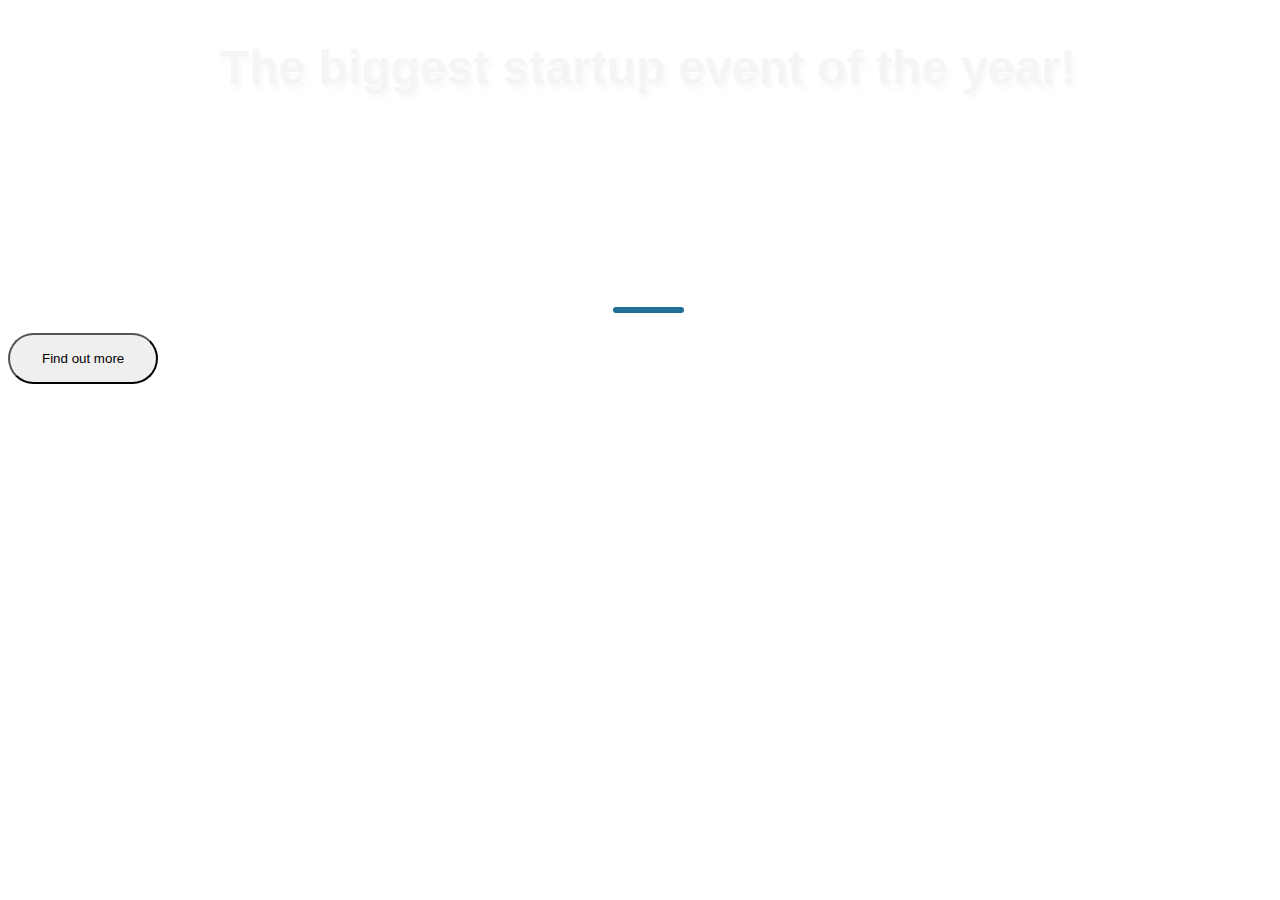
<file: index.html>
<!doctype html>
<html lang="en">
  <head>
    <!-- Required meta tags -->
    <meta charset="utf-8">
    <meta name="viewport" content="width=device-width, initial-scale=1">

    <!-- Bootstrap CSS -->
    <link href="https://cdn.jsdelivr.net/npm/bootstrap@5.1.3/dist/css/bootstrap.min.css" rel="stylesheet" integrity="sha384-1BmE4kWBq78iYhFldvKuhfTAU6auU8tT94WrHftjDbrCEXSU1oBoqyl2QvZ6jIW3" crossorigin="anonymous">
    <link rel="stylesheet" type="text/css" href="styles.css">
    <title>Hello, world!</title>
  </head>
  <body>
<div class="container d-flex align-items-center h-100">
    <div class="row mx-auto">
            <header class="text-center col-12">
                <h1 class="text-uppercase"><strong>The biggest startup event of the year!</strong></h1>
            </header>
        <div id="hashtagdiv"></div>
            <section class="text-center col-12">
                <hr id="hrelement">
                <a class="bteyert" href="https://mailchi.mp/cc0099baaf11/newsregister" target="_blank" role="button"><button type="button" class="btn btn-primary btn-lg buttonxl text-uppercase">Find out more</button></a>
                
            </section>
    
    </div>
</div>
    <script src="https://cdn.jsdelivr.net/npm/bootstrap@5.1.3/dist/js/bootstrap.bundle.min.js" integrity="sha384-ka7Sk0Gln4gmtz2MlQnikT1wXgYsOg+OMhuP+IlRH9sENBO0LRn5q+8nbTov4+1p" crossorigin="anonymous"></script>
  </body>
</html>
</file>
<file: styles.css>
html, body { 
    background: url(https://images8.alphacoders.com/107/1079553.png) no-repeat center center fixed; 
    -webkit-background-size: cover;
    -moz-background-size: cover;
    -o-background-size: cover;
    background-size: cover;
    width:100%;
    height:100%;
    font-family:'Franklin Gothic Medium', 'Arial Narrow', Arial, sans-serif;
    position:fixed
}

h1 {
    display: block;
    font-size: 3rem;
    color: rgba(245, 245, 245);
    text-shadow: 3px 5px 3px rgba(245, 245, 245, 0.5);
    text-align: center;
}

#hrelement {
    margin: 20px auto;
    color: #F05F44;
    border: 3px solid rgb(33, 111, 149);
    max-width: 65px;
    opacity: 1;
    border-radius:5px;
}

#hashtagdiv {
    height:10rem;
}

.btn {
    border-radius: 50px;
}

.buttonxl {
    padding:1rem 2rem;
}
</file>
